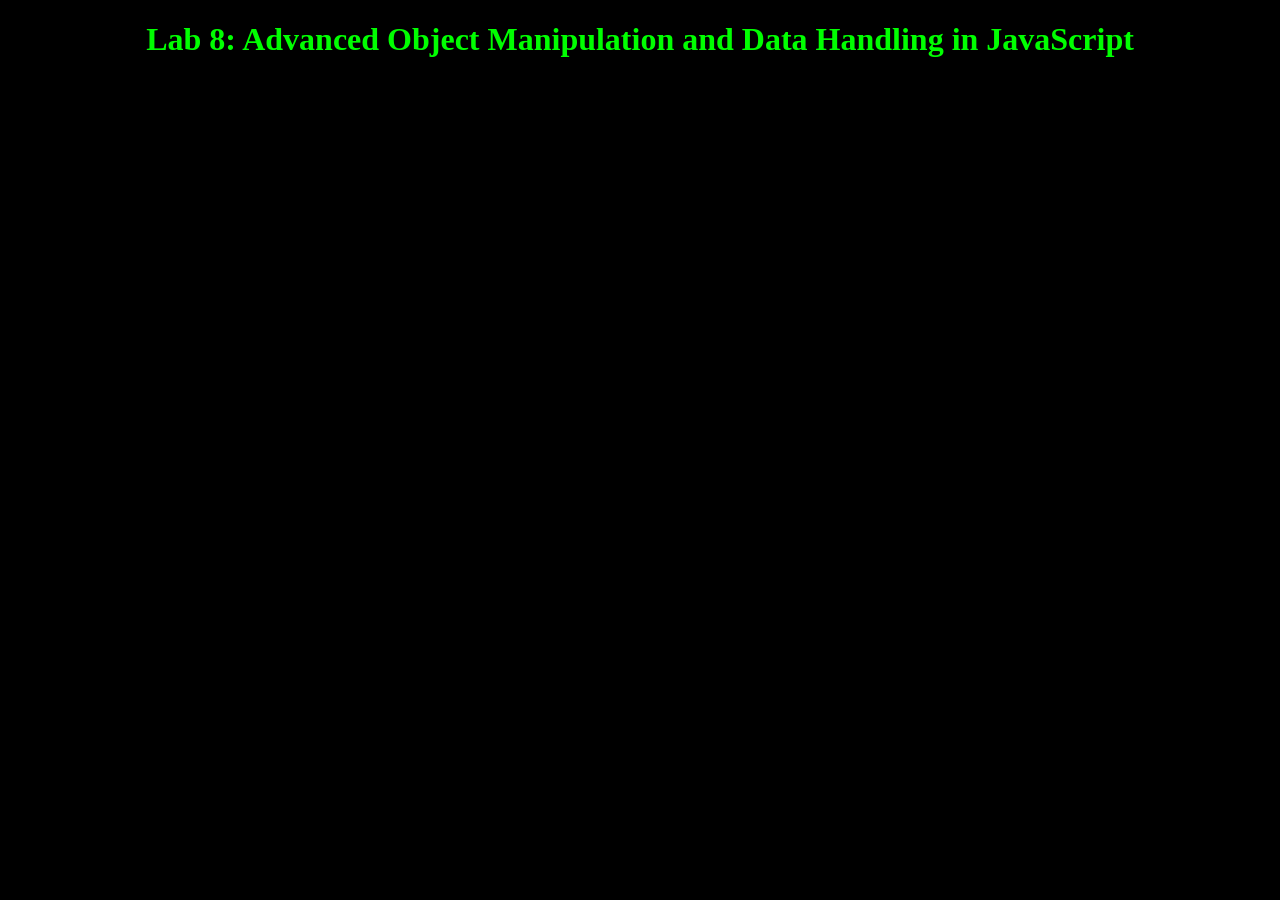
<file: index.html>
<!DOCTYPE html>
<html lang="en">
<head>
    <meta charset="UTF-8">
    <meta name="viewport" content="width=device-width, initial-scale=1.0">
    <title>Lab 8</title>
    <link rel="stylesheet" href="style.css">
    <script src="script.js" defer></script>
</head>
<body>

<h1>Lab 8:  Advanced Object Manipulation and Data Handling in JavaScript</h1>

    
</body>
</html>
</file>
<file: style.css>
body{
    background-color: black;
}

h1,p{
    color: #00FF00;
    text-align: center;
}
</file>
